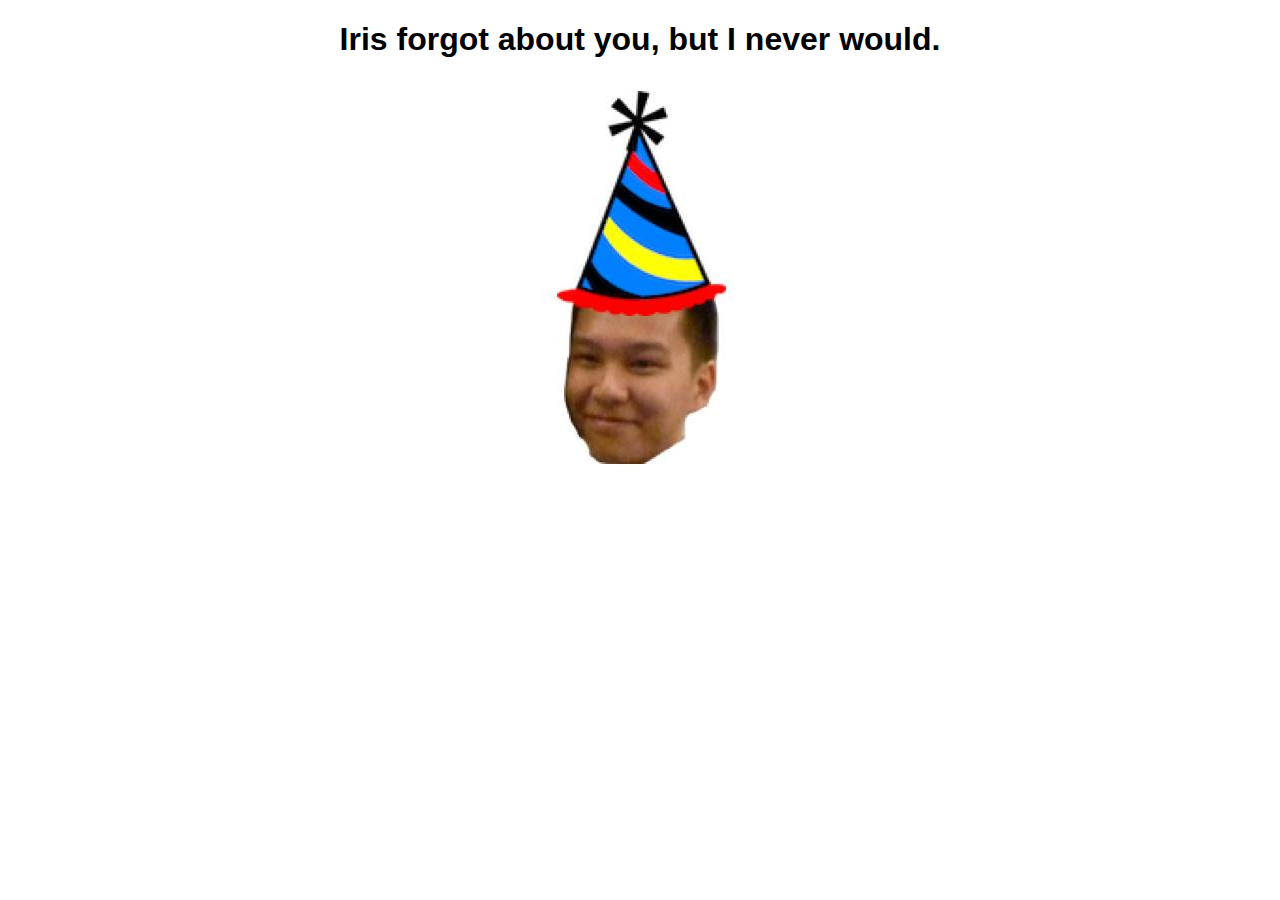
<file: index.html>
<!doctype html>
<html>
  <head>
    <meta charset="utf-8">
    <meta http-equiv="X-UA-Compatible" content="chrome=1">
    <title>JAWANG CELEBRATION</title>
    <meta name="viewport" content="width=device-width">

  </head>
  <style>
    h1 {
    text-align: center;
    font-family: Arial;
    }
    img {
      display: block;
      margin-left: auto;
      margin-right: auto;
    }
  </style>
  <body>
    <div class="wrapper">
        <h1 id="jawang">Iris forgot about you, but I never would.</h1>
        <p><img src="jawang.jpg" alt=""></p>
    
    </div>
    <script src="javascripts/scale.fix.js"></script>
    <script>
      function getNumberWithOrdinal(n) {
        var s=["th","st","nd","rd"],
        v=n%100;
        return n+(s[(v-20)%10]||s[v]||s[0]);
      }
      var now = new Date();
      var jawang = new Date(2019, 0, 14); 
      var diff = Math.ceil((now - jawang) / (1000 * 60 * 60 * 24)); 
      var jawang_string = 'HAPPY ' + getNumberWithOrdinal(diff) + ' DAY OF WORK TO OPEN SOURCE CONTRIBUTOR JAWANG';
      //document.getElementById("jawang").innerHTML = jawang_string;
    </script>
    
  </body>
</html>
</file>
